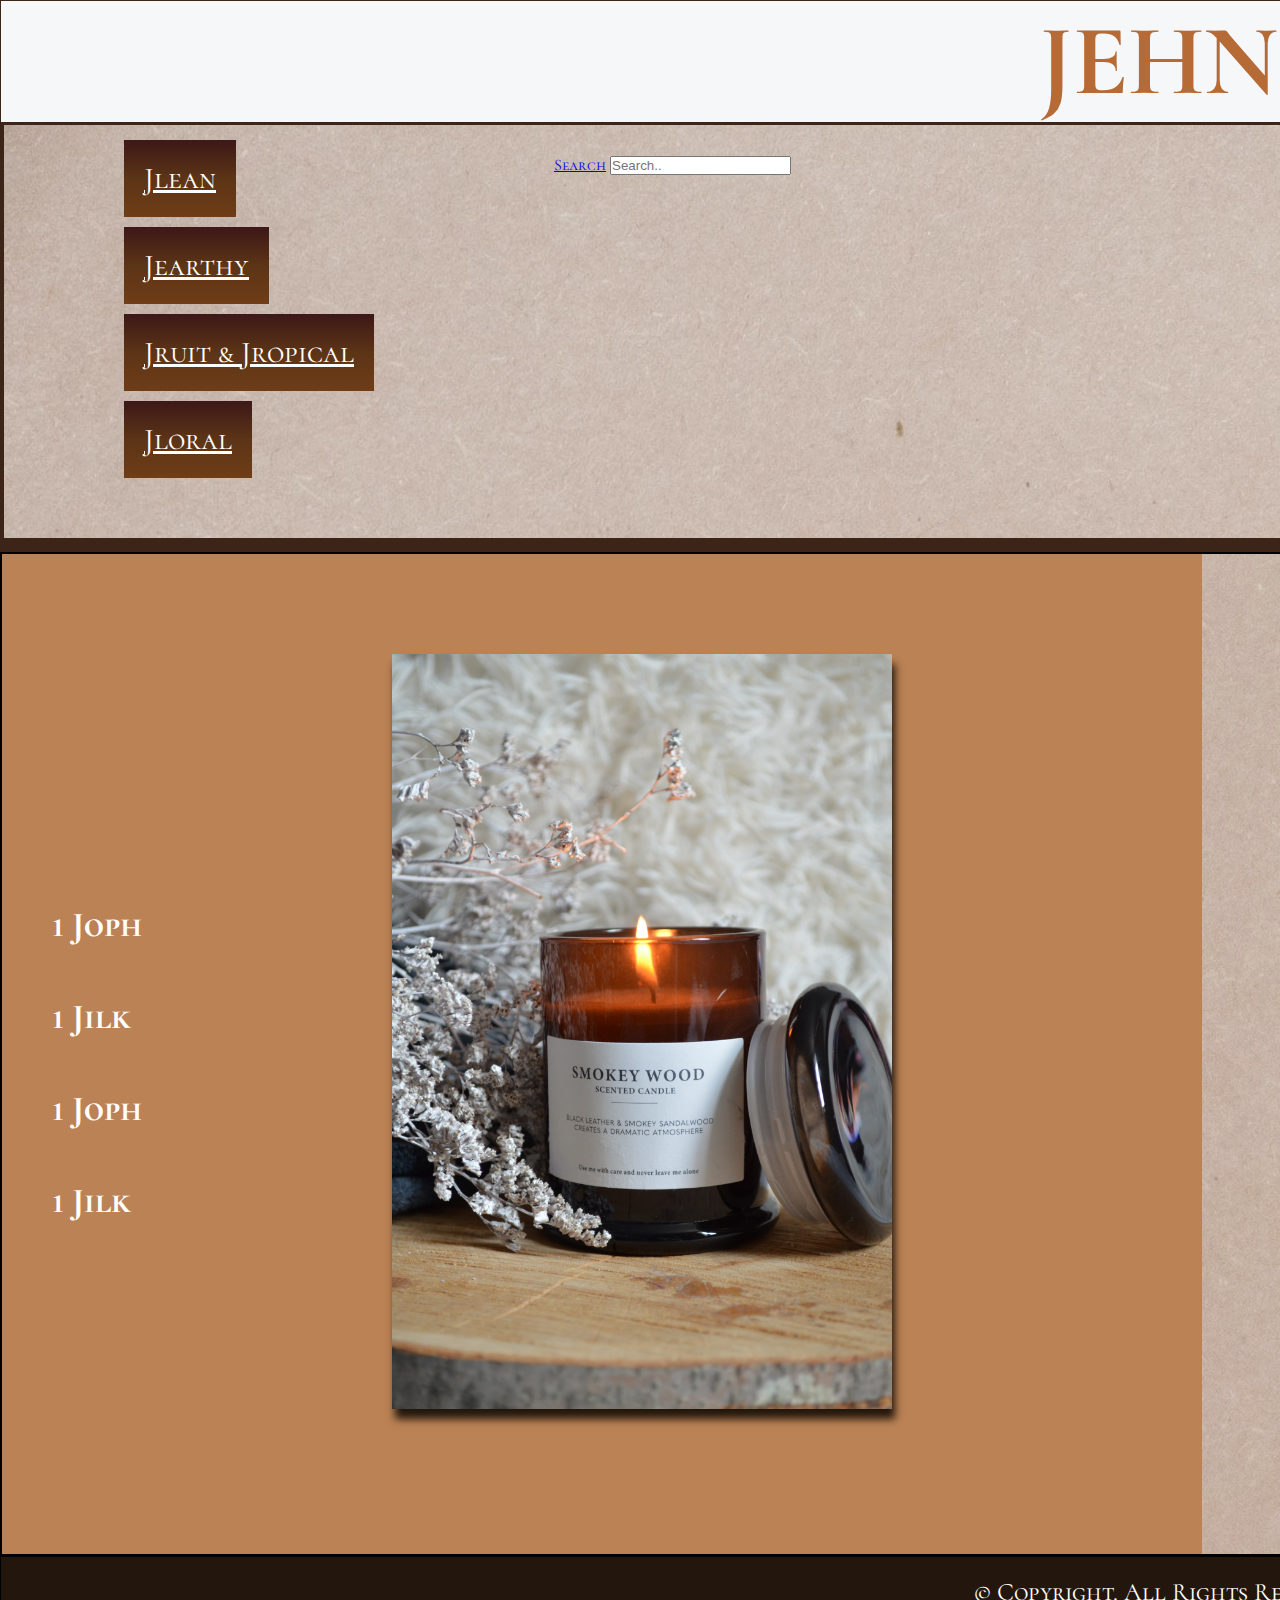
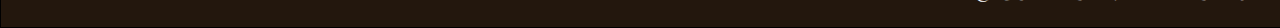
<file: index.html>
<!DOCTYPE html>
<html>
    <head>
        <title>Jehneva</title>
        <link href="css/jehloniCosmetics.css" rel="stylesheet">
        <link rel="preconnect" href="https://fonts.googleapis.com"> 
        <link rel="preconnect" href="https://fonts.gstatic.com" crossorigin> 
        <link href="https://fonts.googleapis.com/css2?family=Cormorant+SC&family=Josefin+Sans:ital,wght@1,300&display=swap" rel="stylesheet">
        <meta name="viewport" content="width=device-width, initial-scale=1.0">
    </head>
    <body>
        <!-- this is the container that surrounds the ul, list of categories of scents, Navigation; top nav bar for search bar, list items that are in cartandsignin  -->
        <div id="container">
            <header>
                <h1 id="headername">Jehneva</h1>
                <nav>
                    <ul id="categories">
                        <li><a href="#">Jlean</a></li>
                        <li><a href="#">Jearthy</a></li>
                        <li><a href="#">Jruit & Jropical</a></li>
                        <li><a href="#">Jloral</a></li>
                    </ul>
                    <div class="topnav">
                        <a class="active" href="#home">Search</a>
                        <input type="text" placeholder="Search..">
                    </div>
        <!-- section for cart and sign. -->
                    <section id="cartandsignin" class="clearfix">
                        <ul>
                            <li><a>Check Cart</a></li>
                            <li><a>Sign in!</a></li>
                        </ul>
                    </section> 
                </nav>
            </header>
            <!-- This marks the beginning of the #mainContent list section that will be the names of the candles and this holds the product photo and details. -->
            <section id="mainContent">
                <ul id="mainContentListOfCategories">
                    <li><a href="#">1 Joph</a></li>
                    <li><a href="#">1 Jilk</a></li>
                    <li><a href="#">1 Joph</a></li>
                    <li><a href="#">1 Jilk</a></li>
                </ul>
                <!-- this is where the item photo and the details that go next to the photo! -->
                <img id="productPicture" src="pics/candles/singles/martipaan-QagIzHwsy4A-unsplash.jpg">
                <section id="productDetails">
                    <h2 id="productName">Toph</h2>
                    <p>
                        <p id="itemdefinition">Lorem ipsum dolor sit amet, consectetur adipiscing elit. Maecenas ullamcorper purus leo, ac ullamcorper enim pulvinar sed. Curabitur suscipit quam a massa hendrerit, ac volutpat metus pharetra. Lorem ipsum dolor sit amet, consectetur adipiscing elit. Morbi gravida tortor iaculis, lacinia nisl a, rutrum mauris. Nulla facilisi. Proin mollis massa eu neque varius rutrum. Sed sit amet laoreet augue. Duis eu porta magna. Nunc ornare, neque at aliquet porta, nisl nisl ornare lacus, ac dapibus justo quam at orci. Nunc ornare ut lacus vitae lacinia. Integer lacinia, ligula at tempus efficitur, felis nisi vulputate ante, in mattis mi neque non magna. In eleifend leo enim. Nunc convallis rutrum nulla, sit amet elementum risus ultrices non. Aliquam mollis pulvinar lorem, nec elementum nulla vestibulum sit amet. Pellentesque vehicula ex vel libero viverra eleifend.</p>
                        <p id="ingredients"><strong>Ingredients:</strong> Maecenas ut mauris diam. Nullam at auctor nibh. Cras ullamcorper quam at magna euismod, vitae aliquet leo auctor. Donec tortor eros, fringilla ut odio id, lacinia eleifend libero. Curabitur magna tellus, dapibus vitae dui eu, lobortis pulvinar dolor. Etiam ultricies mattis molestie. Aliquam aliquet, ex eu aliquet vestibulum, est odio mattis est, ac auctor est nisl non orci.</p>
                    </p>
                </section>
            </section>
            
                 
            <!-- <section id="items" class="clearfix"> -->
                    
                <!-- <div id="rowOfProducts" class="clearfix">
                     <div class="productPictureAndName">
                        <img src="pics/candles/singles/Earthy/leaf-me-be-single_1200x.png" class="productImage">
                        <h3>Joph</h3>
                    </div>
                    <div class="productPictureAndName">
                        <img src="pics/candles/singles/Earthy/thirst-trapping-single_1200x.png" class="productImage">
                        <h3>Jilk</h3>
                    </div>
                </div>
                <div id="rowOfProducts" class="clearfix">
                    <div class="productPictureAndName">
                        <img src="pics/candles/singles/Earthy/leaf-me-be-single_1200x.png" class="productImage">
                        <h3>Joph</h3>
                    </div>
                    <div class="productPictureAndName">
                        <img src="pics/candles/singles/Earthy/thirst-trapping-single_1200x.png" class="productImage">
                        <h3>Jilk</h3>
                    </div>
                </div>
                <div id="rowOfProducts" class="clearfix">
                    <div class="productPictureAndName">
                        <img src="pics/candles/singles/Earthy/leaf-me-be-single_1200x.png" class="productImage">
                        <h3>Joph</h3>
                    </div>
                    <div class="productPictureAndName">
                        <img src="pics/candles/singles/Earthy/thirst-trapping-single_1200x.png" class="productImage">
                        <h3>Jilk</h3>
                    </div>
                </div> -->
            <!-- This marks the end of the #mainContent section -->
            </section>
            <footer>
                &copy; Copyright. All Rights Reserved. Jehloni Willis
            </footer>
        </div>
        <script src="javascript.js"></script>
    </body>
</html>
</file>
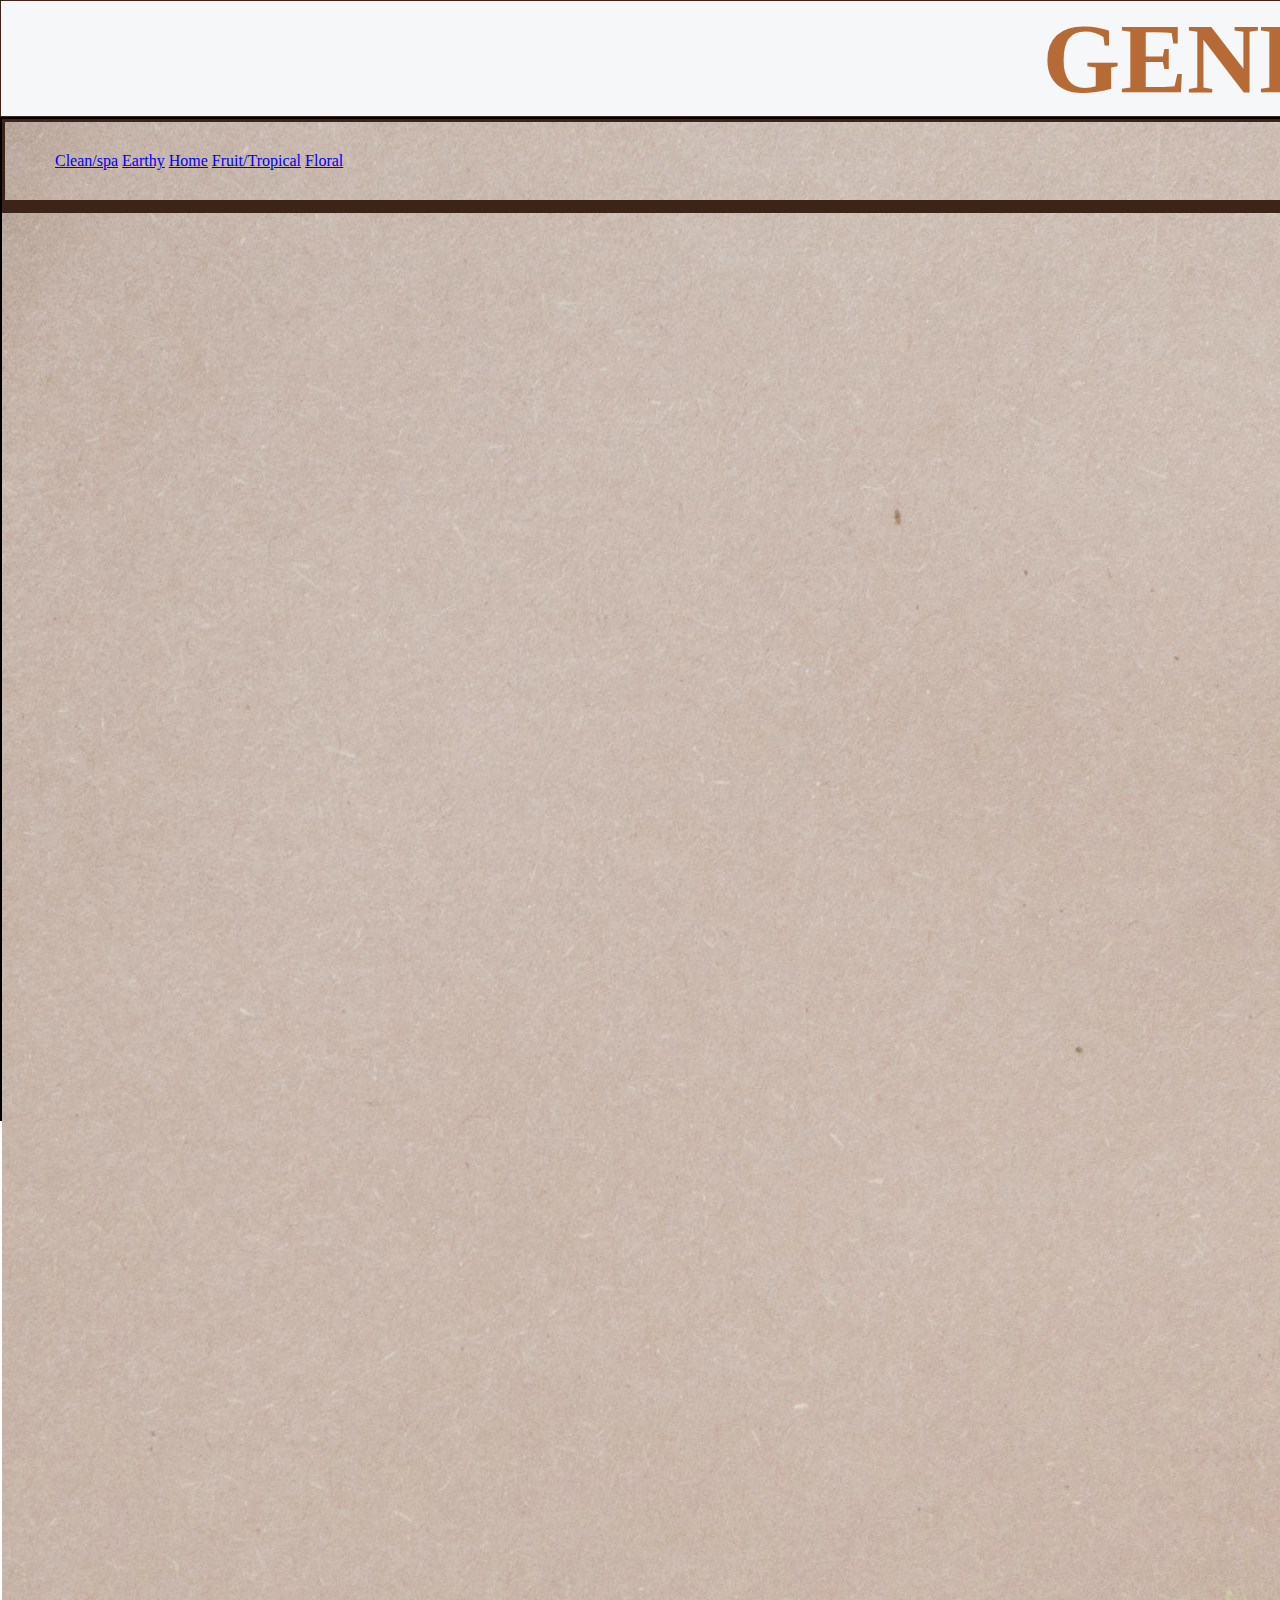
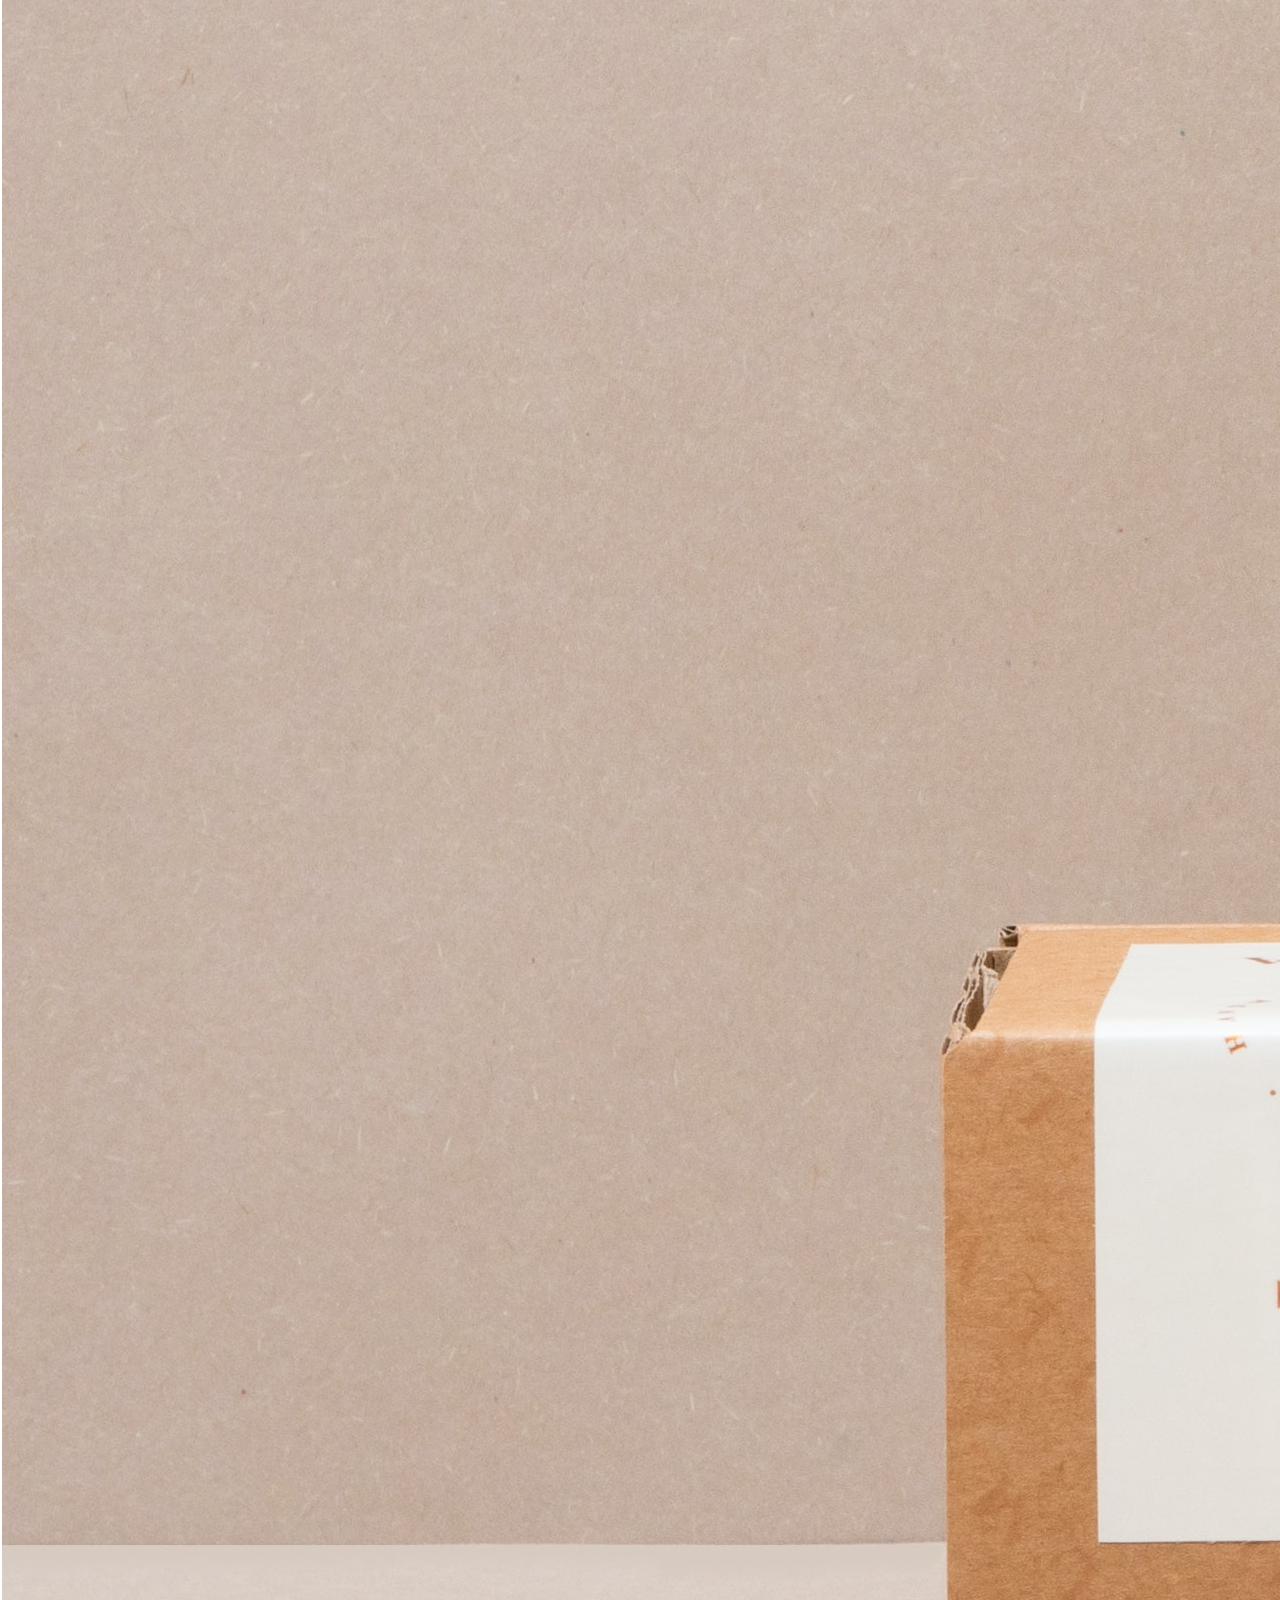
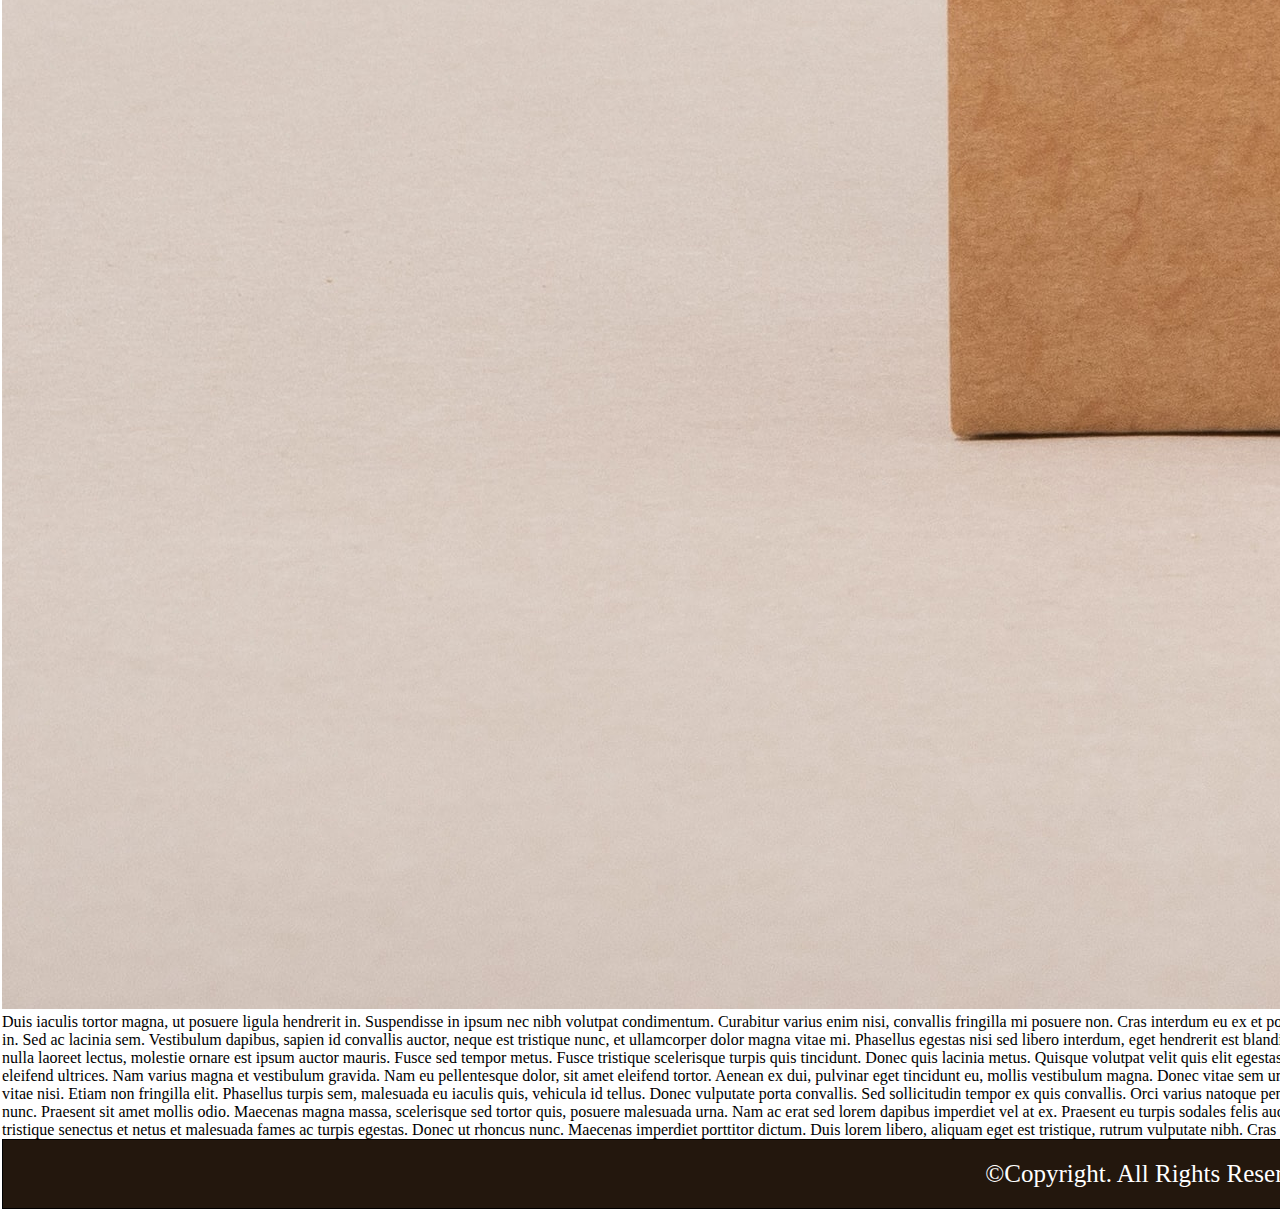
<file: aboutus.html>
<!DOCTYPE html>
<html>
    <head>
        <title>Jehloni Cosmetics</title>
        <link href="css/jehloniCosmetics.css" rel="stylesheet">
        <link rel="preconnect" href="https://fonts.googleapis.com">
        <link rel="preconnect" href="https://fonts.gstatic.com" crossorigin>
        <link href="https://fonts.googleapis.com/css2?family=Splash&family=Style+Script&display=swap" rel="stylesheet">
    </head>
    <body>
        <div id="container">
            <header>
                <h1>Geneva</h1>
            </header>
            <!-- This section is around the nav and the section about #productDescription -->
            <section id="mainContent">
                <nav>
                    <a href="CleanandSpa.html">Clean/spa</a>
                    <a href="Earthy.html">Earthy</a>
                    <a href="itemsselection.html">Home</a>
                    <a href="Tropicalandfruit.html">Fruit/Tropical</a>
                    <a href="Floral.html">Floral</a>
                </nav>
                <section id="Aboutus">
                    <img src="pics/cnadles/bundle/luma-candles-K1Xi_R_mfpk-unsplash.jpg" alt=""> 
                    <p>Duis iaculis tortor magna, ut posuere ligula hendrerit in. Suspendisse in ipsum nec nibh volutpat condimentum. Curabitur varius enim nisi, convallis fringilla mi posuere non. Cras interdum eu ex et porttitor. Vestibulum imperdiet congue ligula ut fringilla. Duis viverra elementum ipsum vitae congue. Morbi sed libero ipsum. Vivamus tincidunt sagittis libero, vel tincidunt enim accumsan in. Sed ac lacinia sem. Vestibulum dapibus, sapien id convallis auctor, neque est tristique nunc, et ullamcorper dolor magna vitae mi. Phasellus egestas nisi sed libero interdum, eget hendrerit est blandit. Vestibulum ante ipsum primis in faucibus orci luctus et ultrices posuere cubilia curae; Integer ullamcorper imperdiet risus, in lobortis nibh. Vivamus cursus, nisl ac blandit dictum, diam nulla laoreet lectus, molestie ornare est ipsum auctor mauris. Fusce sed tempor metus. Fusce tristique scelerisque turpis quis tincidunt.
                        Donec quis lacinia metus. Quisque volutpat velit quis elit egestas hendrerit. Aliquam tincidunt, metus ac fermentum ullamcorper, lectus neque posuere mi, ut imperdiet ex velit in libero. Nam vitae sodales diam, a posuere arcu. Donec id elit vel sem eleifend ultrices. Nam varius magna et vestibulum gravida. Nam eu pellentesque dolor, sit amet eleifend tortor. Aenean ex dui, pulvinar eget tincidunt eu, mollis vestibulum magna. Donec vitae sem urna. Vestibulum turpis ex, dictum quis purus sed, elementum hendrerit massa. Proin blandit dui sit amet orci commodo vestibulum. Maecenas sem nisl, cursus vitae rhoncus sed, accumsan vitae nisi.
                        Etiam non fringilla elit. Phasellus turpis sem, malesuada eu iaculis quis, vehicula id tellus. Donec vulputate porta convallis. Sed sollicitudin tempor ex quis convallis. Orci varius natoque penatibus et magnis dis parturient montes, nascetur ridiculus mus. Nullam sit amet metus ut mauris lacinia iaculis. Integer commodo nisl ac nisl pellentesque accumsan. Maecenas non congue nunc. Praesent sit amet mollis odio. Maecenas magna massa, scelerisque sed tortor quis, posuere malesuada urna.
                        Nam ac erat sed lorem dapibus imperdiet vel at ex. Praesent eu turpis sodales felis auctor dapibus. Vivamus accumsan lacus eu felis laoreet, a pulvinar massa congue. Donec sit amet lectus ante. Ut tincidunt risus eros, in euismod erat mollis ac. Pellentesque habitant morbi tristique senectus et netus et malesuada fames ac turpis egestas. Donec ut rhoncus nunc. Maecenas imperdiet porttitor dictum. Duis lorem libero, aliquam eget est tristique, rutrum vulputate nibh. Cras tortor dolor, viverra at magna et, imperdiet cursus erat.</p>
                </section>
            <!-- This marks the end of the #mainContent section -->
            <footer>
                &copy;Copyright. All Rights Reserved. Jehloni Cosmetics
            </footer>
        </div>
    </body>
</html>
</file>
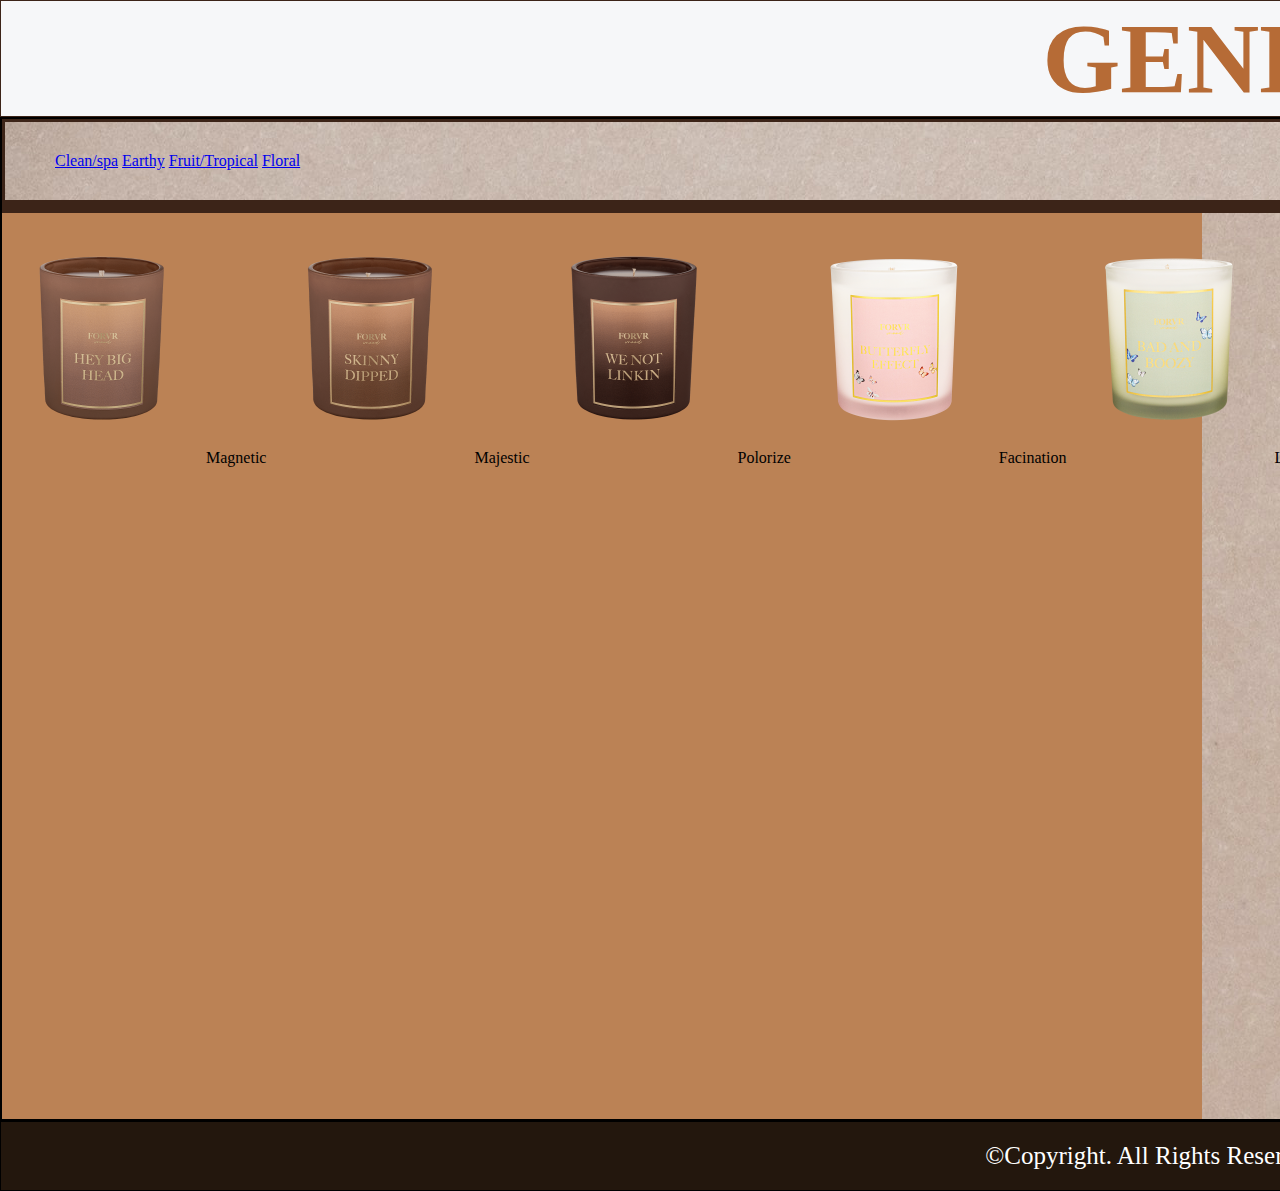
<file: Candles.html>
<!DOCTYPE html>
<html>
    <head>
        <title>Jehloni Cosmetics</title>
        <link href="css/jehloniCosmetics.css" rel="stylesheet">
        <link rel="preconnect" href="https://fonts.googleapis.com">
        <link rel="preconnect" href="https://fonts.gstatic.com" crossorigin>
        <link href="https://fonts.googleapis.com/css2?family=Splash&family=Style+Script&display=swap" rel="stylesheet">
    </head>
    <body>
        <div id="container">
            <header>
                <h1>Geneva</h1>
            </header>
            <!-- This section is around the nav and the section about #productDescription -->
            <section id="mainContent">
                <nav>   
                    <a href="cleanandspa.html">Clean/spa</a>
                    <a href="Earthy.html">Earthy</a>
                    <a href="Tropicalandfruit.html">Fruit/Tropical</a>
                    <a href="Floral.html">Floral</a>
                </nav>
            <section id="productDescription">
                    <img src="pics/cnadles/singles/hey-big-head-candle-single_1200x.png" alt="Fresh linen smell"width="200">
                    Magnetic  
                    <img src="pics/cnadles/singles/skinny-dipped-candle-single_1200x.png" alt="Majestic has tropical smell that makes you feel relaxed" width="200">
                    Majestic
                    <img src="pics/cnadles/singles/we-not-linkin-candle-single_1200x.png" alt="Polarize has a strong mint refreshing smell" width="200">
                    Polorize
                    <img src="pics/cnadles/singles/butterfly-effect-single_1200x.png" alt="This smell reminds you of a night out of relaxation" width="200">
                    Facination
                    <img src="pics/cnadles/singles/bad-and-boozy-single_1200x.png" alt="Start the day with fresh floral" width="200">
                    Lucky Start
                </section>
            </section>
            <!-- This marks the end of the #mainContent section -->
            <footer>
                &copy;Copyright. All Rights Reserved. Jehloni Cosmetics
            </footer>
        </div>
    </body>
</file>
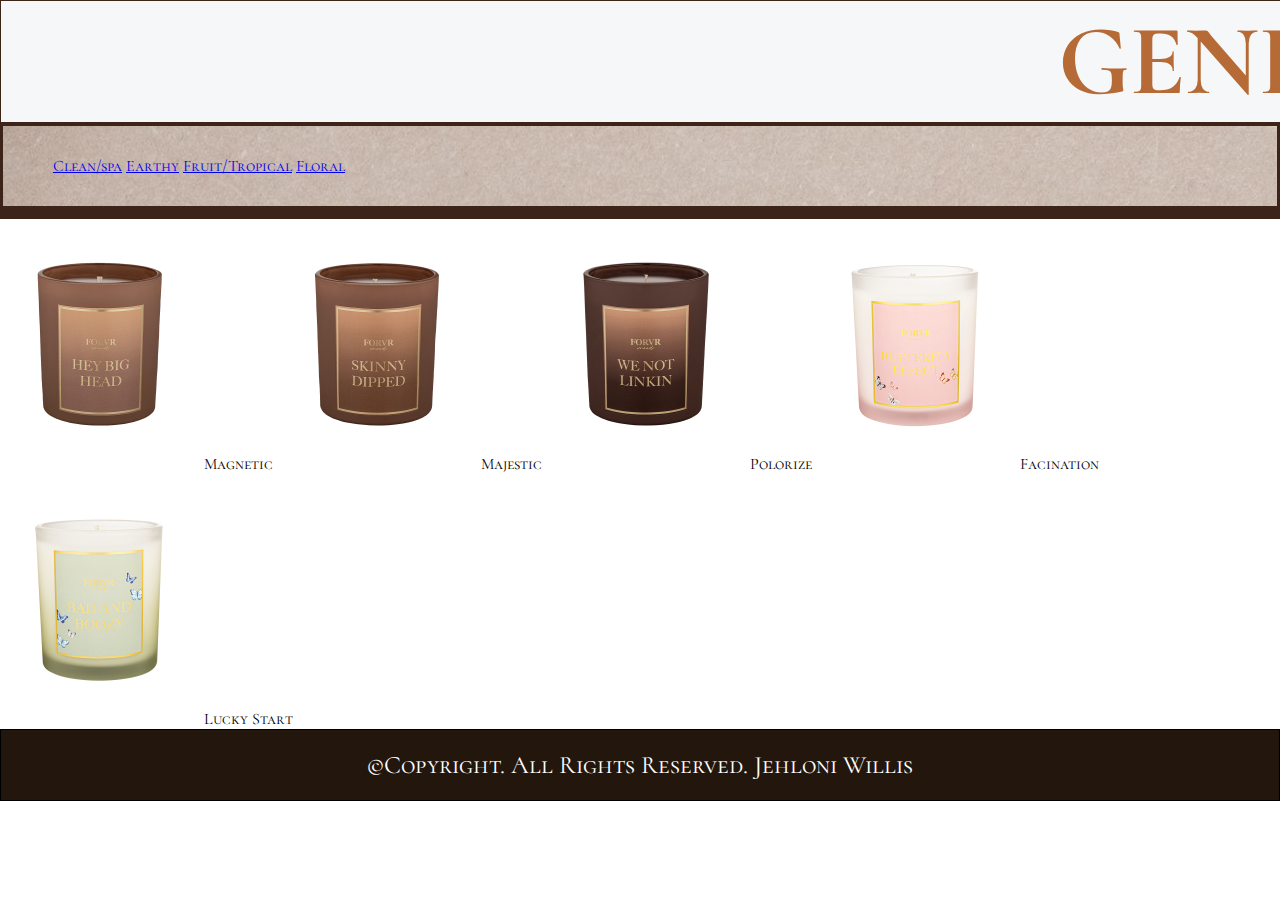
<file: cleanandspa.html>
<!DOCTYPE html>
<html>
    <head>
        <title>Jehloni Cosmetics</title>
        <link href="css/jehloniCosmetics.css" rel="stylesheet">
        <link rel="preconnect" href="https://fonts.googleapis.com">
        <link rel="preconnect" href="https://fonts.gstatic.com" crossorigin>
        <link href="https://fonts.googleapis.com/css2?family=Cormorant+SC:wght@500&family=Marck+Script&family=Style+Script&display=swap" rel="stylesheet">
    </head>
    <body>
        <div id="container">
            <header>
                <h1>Geneva</h1>
            </header>
        </div>
        <nav>
            <a href="cleanandspa.html">Clean/spa</a>
            <a href="Earthy.html">Earthy</a>
            <a href="Tropicalandfruit.html">Fruit/Tropical</a>
            <a href="Floral.html">Floral</a>
        </nav>
        <section id="productDescription">
            <img src="pics/cnadles/singles/hey-big-head-candle-single_1200x.png" alt="Fresh linen smell"width="200">
            Magnetic  
            <img src="pics/cnadles/singles/skinny-dipped-candle-single_1200x.png" alt="Majestic has tropical smell that makes you feel relaxed" width="200">
            Majestic
            <img src="pics/cnadles/singles/we-not-linkin-candle-single_1200x.png" alt="Polarize has a strong mint refreshing smell" width="200">
            Polorize
            <img src="pics/cnadles/singles/butterfly-effect-single_1200x.png" alt="This smell reminds you of a night out of relaxation" width="200">
            Facination
            <img src="pics/cnadles/singles/bad-and-boozy-single_1200x.png" alt="Start the day with fresh floral" width="200">
            Lucky Start
        </section>
            <footer>
                &copy;Copyright. All Rights Reserved. Jehloni Willis
            </footer>
        </div>
    </body>
</html>
</file>
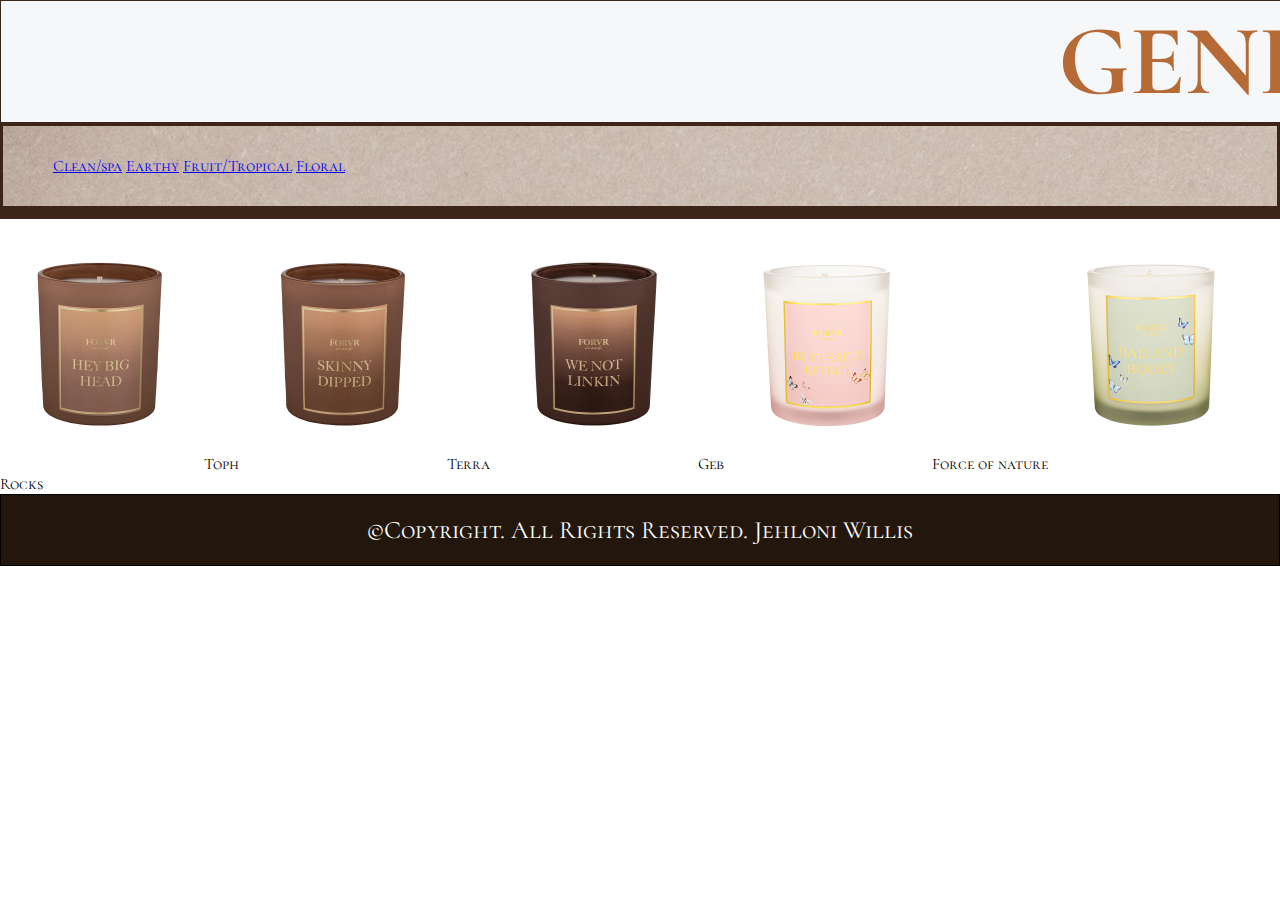
<file: Earthy.html>
<!DOCTYPE html>
<html>
    <head>
        <title>Jehloni Cosmetics</title>
        <link href="css/jehloniCosmetics.css" rel="stylesheet">
        <link rel="preconnect" href="https://fonts.googleapis.com">
        <link rel="preconnect" href="https://fonts.gstatic.com" crossorigin>
        <link href="https://fonts.googleapis.com/css2?family=Cormorant+SC:wght@500&family=Marck+Script&family=Style+Script&display=swap" rel="stylesheet">
    </head>
    <body>
        <div id="container">
            <header>
                <h1>Geneva</h1>
            </header>
        </div>
        <nav>
            <a href="cleanandspa.html">Clean/spa</a>
            <a href="Earthy.html">Earthy</a>
            <a href="Tropicalandfruit.html">Fruit/Tropical</a>
            <a href="Floral.html">Floral</a>
        </nav>
        <section id="productDescription">
            <img src="pics/cnadles/singles/hey-big-head-candle-single_1200x.png" alt="Fresh linen smell"width="200">
            Toph  
            <img src="pics/cnadles/singles/skinny-dipped-candle-single_1200x.png" alt="Majestic has tropical smell that makes you feel relaxed" width="200">
            Terra
            <img src="pics/cnadles/singles/we-not-linkin-candle-single_1200x.png" alt="Polarize has a strong mint refreshing smell" width="200">
            Geb
            <img src="pics/cnadles/singles/butterfly-effect-single_1200x.png" alt="This smell reminds you of a night out of relaxation" width="200">
            Force of nature
            <img src="pics/cnadles/singles/bad-and-boozy-single_1200x.png" alt="Start the day with fresh floral" width="200">
            Rocks
        </section>
            <footer>
                &copy;Copyright. All Rights Reserved. Jehloni Willis
            </footer>
        </div>
    </body>
</html>
</file>
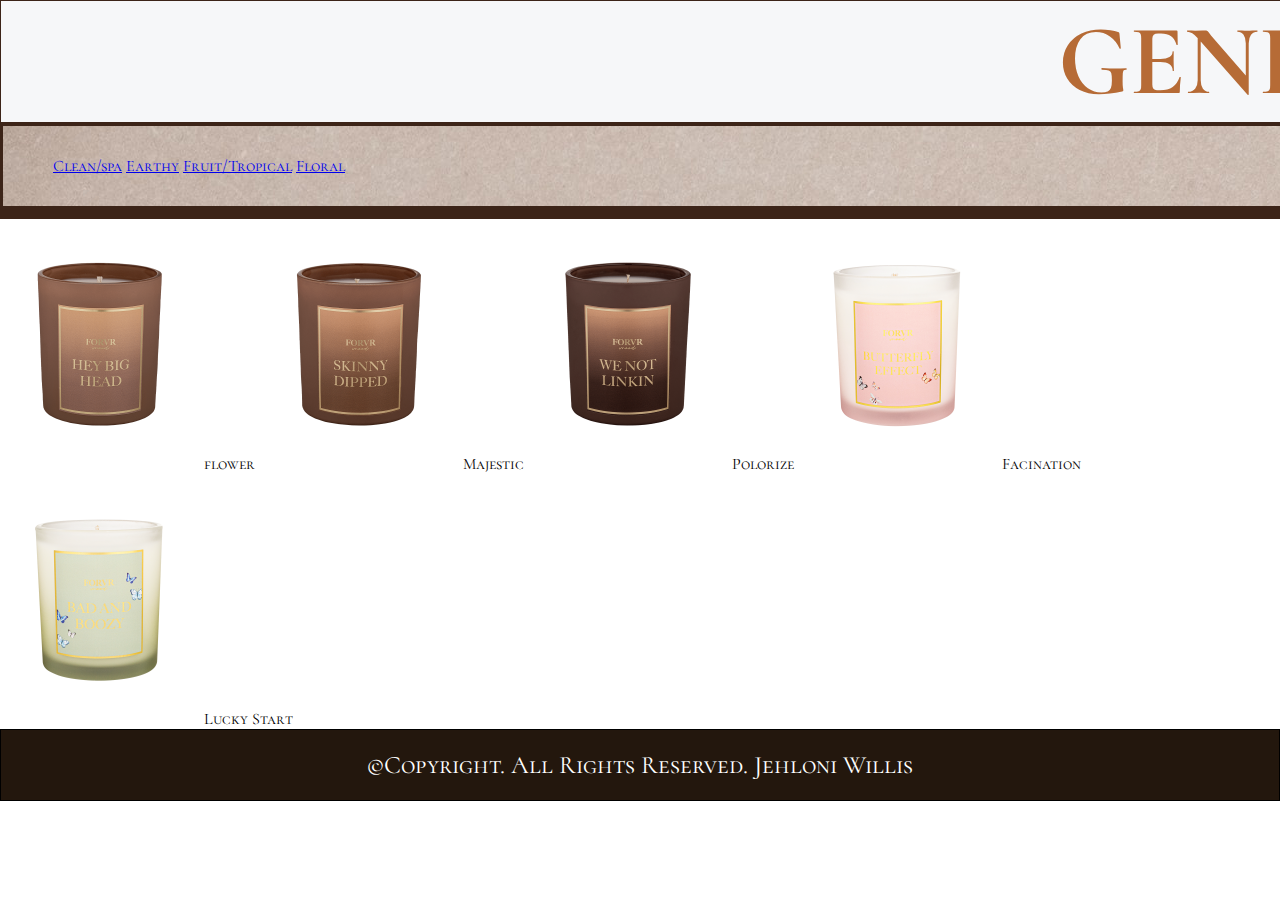
<file: Floral.html>
<!DOCTYPE html>
<html>
    <head>
        <title>Jehloni Cosmetics</title>
        <link href="css/jehloniCosmetics.css" rel="stylesheet">
        <link rel="preconnect" href="https://fonts.googleapis.com">
        <link rel="preconnect" href="https://fonts.gstatic.com" crossorigin>
        <link href="https://fonts.googleapis.com/css2?family=Cormorant+SC:wght@500&family=Marck+Script&family=Style+Script&display=swap" rel="stylesheet">
    </head>
    <body>
        <div id="container">
            <header>
                <h1>Geneva</h1>
            </header>
        <nav>
                <a href="cleanandspa.html">Clean/spa</a>
                <a href="Earthy.html">Earthy</a>
                <a href="Tropicalandfruit.html">Fruit/Tropical</a>
                <a href="Floral.html">Floral</a>
        </nav>
        </div>    
        <section id="productDescription">
            <img src="pics/cnadles/singles/hey-big-head-candle-single_1200x.png" alt="Fresh linen smell"width="200">
            flower
            <img src="pics/cnadles/singles/skinny-dipped-candle-single_1200x.png" alt="Majestic has tropical smell that makes you feel relaxed" width="200">
            Majestic
            <img src="pics/cnadles/singles/we-not-linkin-candle-single_1200x.png" alt="Polarize has a strong mint refreshing smell" width="200">
            Polorize
            <img src="pics/cnadles/singles/butterfly-effect-single_1200x.png" alt="This smell reminds you of a night out of relaxation" width="200">
            Facination
            <img src="pics/cnadles/singles/bad-and-boozy-single_1200x.png" alt="Start the day with fresh floral" width="200">
            Lucky Start
        </section>
            <footer>
                &copy;Copyright. All Rights Reserved. Jehloni Willis
            </footer>
        </div>
    </body>
</html>
</file>
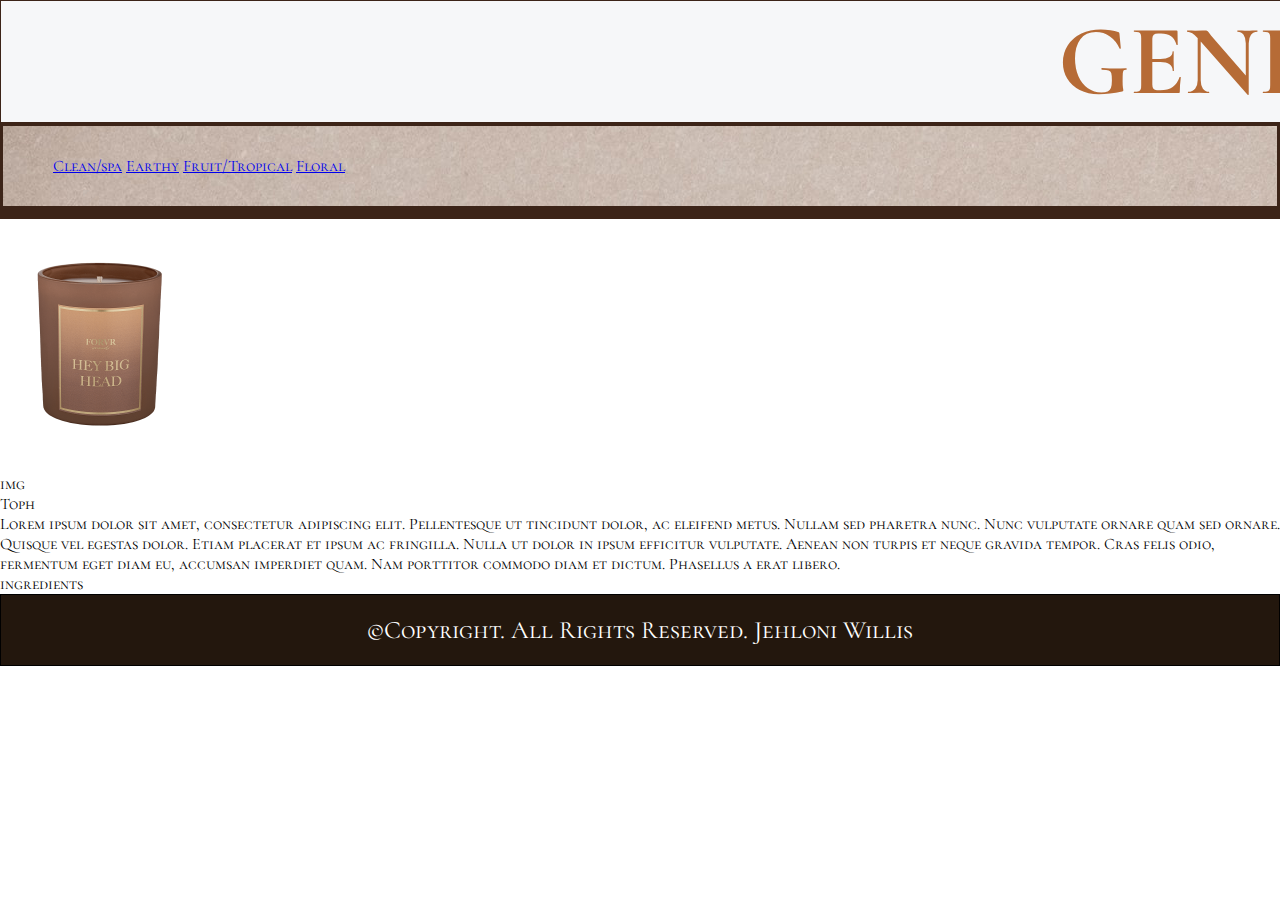
<file: item1.html>
<!DOCTYPE html>
<html>
    <head>
        <title>Jehloni Cosmetics</title>
        <link href="css/jehloniCosmetics.css" rel="stylesheet">
        <link rel="preconnect" href="https://fonts.googleapis.com">
        <link rel="preconnect" href="https://fonts.gstatic.com" crossorigin>
        <link href="https://fonts.googleapis.com/css2?family=Cormorant+SC:wght@500&family=Marck+Script&family=Style+Script&display=swap" rel="stylesheet">
    </head>
    <body>
        <div id="container">
            <header>
                <h1>Geneva</h1>
            </header>
        </div>
        <nav>
            <a href="cleanandspa.html">Clean/spa</a>
            <a href="Earthy.html">Earthy</a>
            <a href="Tropicalandfruit.html">Fruit/Tropical</a>
            <a href="Floral.html">Floral</a>
        </nav>
        <section id="soloProduct">
            <img src="pics/cnadles/singles/hey-big-head-candle-single_1200x.png" alt="Fresh linen smell"width="200">
        </section>
        <div> 
            <!-- photo -->
            <div id="one">img</div>
            <!-- item name -->
            <div id="two">Toph</div>
            <!-- descripton -->
            <div id="three">Lorem ipsum dolor sit amet, consectetur adipiscing elit. Pellentesque ut tincidunt dolor, ac eleifend metus. Nullam sed pharetra nunc. Nunc vulputate ornare quam sed ornare. Quisque vel egestas dolor. Etiam placerat et ipsum ac fringilla. Nulla ut dolor in ipsum efficitur vulputate. Aenean non turpis et neque gravida tempor. Cras felis odio, fermentum eget diam eu, accumsan imperdiet quam. Nam porttitor commodo diam et dictum. Phasellus a erat libero.</div>
            <!-- ingredients -->
            <div id="four">ingredients</div>
        </div>
        <footer>
                &copy;Copyright. All Rights Reserved. Jehloni Willis
        </footer>
    </body>
</html>
</file>
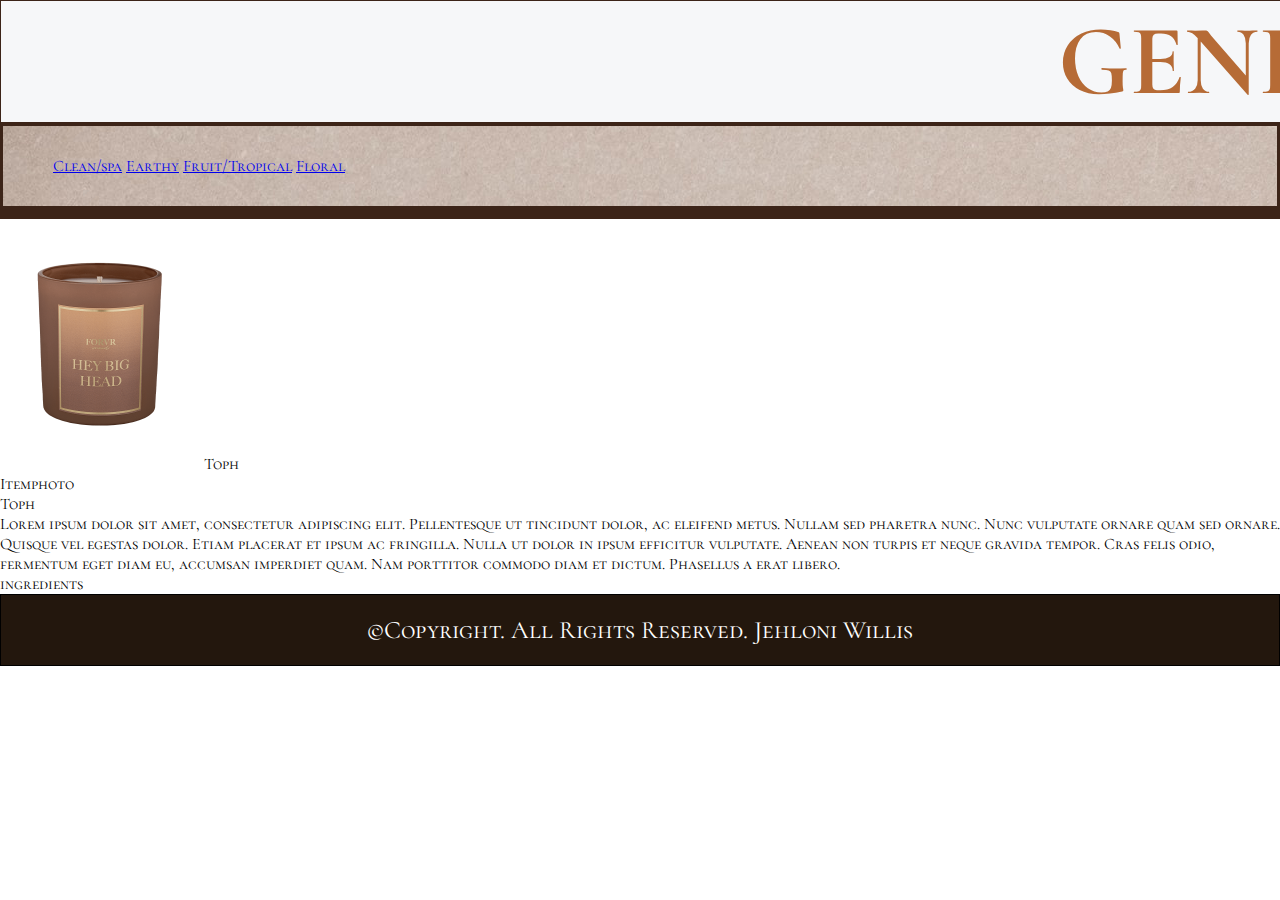
<file: item2.html>
<!DOCTYPE html>
<html>
    <head>
        <title>Jehloni Cosmetics</title>
        <link href="css/jehloniCosmetics.css" rel="stylesheet">
        <link rel="preconnect" href="https://fonts.googleapis.com">
        <link rel="preconnect" href="https://fonts.gstatic.com" crossorigin>
        <link href="https://fonts.googleapis.com/css2?family=Cormorant+SC:wght@500&family=Marck+Script&family=Style+Script&display=swap" rel="stylesheet">
    </head>
    <body>
        <div id="container">
            <header>
                <h1>Geneva</h1>
            </header>
        </div>
        <nav>
            <a href="cleanandspa.html">Clean/spa</a>
            <a href="Earthy.html">Earthy</a>
            <a href="Tropicalandfruit.html">Fruit/Tropical</a>
            <a href="Floral.html">Floral</a>
        </nav>
        <section id="soloProduct">
            <img src="pics/cnadles/singles/hey-big-head-candle-single_1200x.png" alt="Fresh linen smell"width="200">
            Toph
        </section>
        <div> 
            <!-- photo -->
            <div id="1">Itemphoto</div>
            <!-- item name -->
            <div id="2">Toph</div>
            <!-- descripton -->
            <div id="3">Lorem ipsum dolor sit amet, consectetur adipiscing elit. Pellentesque ut tincidunt dolor, ac eleifend metus. Nullam sed pharetra nunc. Nunc vulputate ornare quam sed ornare. Quisque vel egestas dolor. Etiam placerat et ipsum ac fringilla. Nulla ut dolor in ipsum efficitur vulputate. Aenean non turpis et neque gravida tempor. Cras felis odio, fermentum eget diam eu, accumsan imperdiet quam. Nam porttitor commodo diam et dictum. Phasellus a erat libero.</div>
            <!-- ingredients -->
            <div id="4">ingredients</div>
        </div>
        <footer>
                &copy;Copyright. All Rights Reserved. Jehloni Willis
        </footer>
    </body>
</html>
</file>
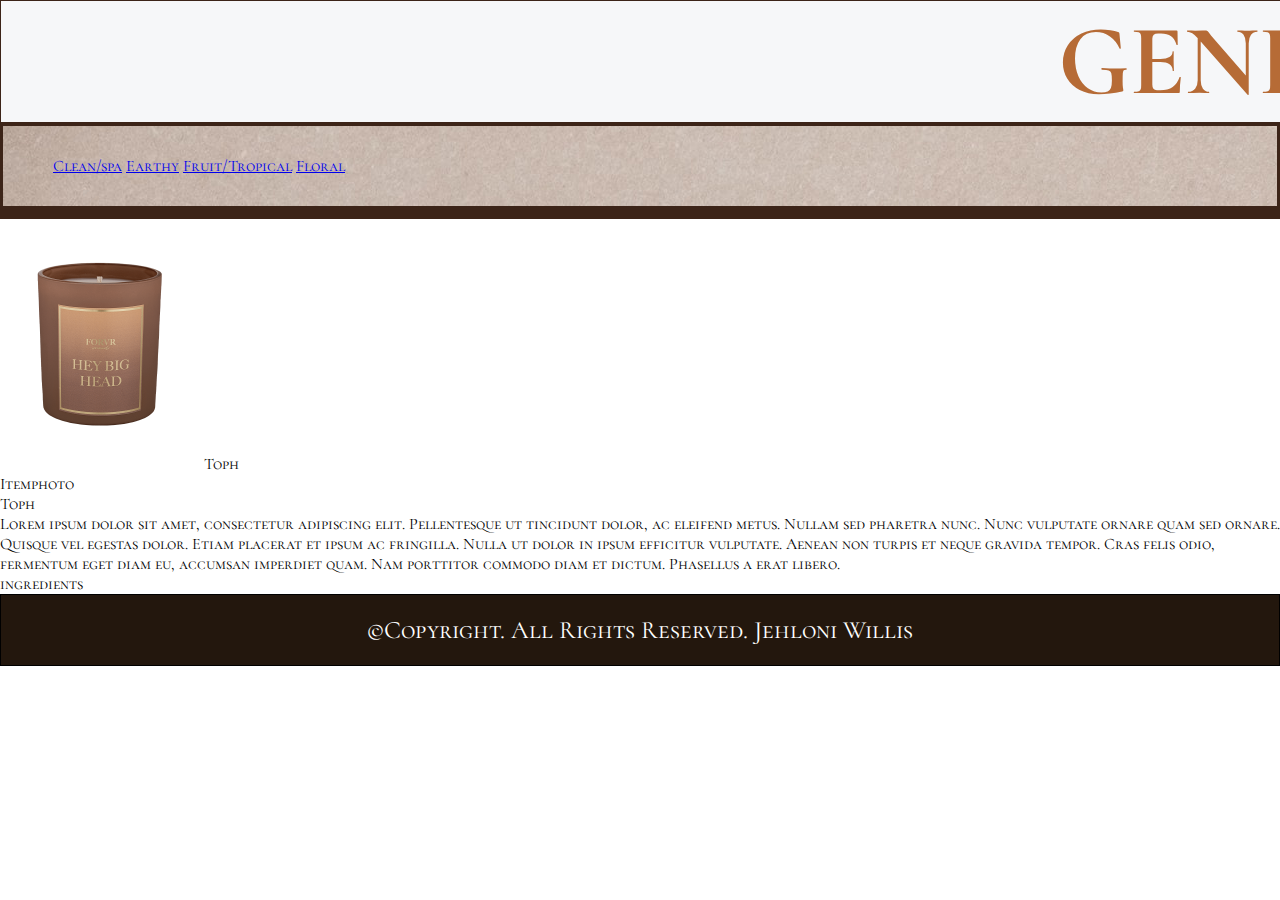
<file: item5.html>
<!DOCTYPE html>
<html>
    <head>
        <title>Jehloni Cosmetics</title>
        <link href="css/jehloniCosmetics.css" rel="stylesheet">
        <link rel="preconnect" href="https://fonts.googleapis.com">
        <link rel="preconnect" href="https://fonts.gstatic.com" crossorigin>
        <link href="https://fonts.googleapis.com/css2?family=Cormorant+SC:wght@500&family=Marck+Script&family=Style+Script&display=swap" rel="stylesheet">
    </head>
    <body>
        <div id="container">
            <header>
                <h1>Geneva</h1>
            </header>
        </div>
        <nav>
            <a href="cleanandspa.html">Clean/spa</a>
            <a href="Earthy.html">Earthy</a>
            <a href="Tropicalandfruit.html">Fruit/Tropical</a>
            <a href="Floral.html">Floral</a>
        </nav>
        <section id="soloProduct">
            <img src="pics/cnadles/singles/hey-big-head-candle-single_1200x.png" alt="Fresh linen smell"width="200">
            Toph
        </section>
        <div> 
            <!-- photo -->
            <div id="one">Itemphoto</div>
            <!-- item name -->
            <div id="two">Toph</div>
            <!-- descripton -->
            <div id="three">Lorem ipsum dolor sit amet, consectetur adipiscing elit. Pellentesque ut tincidunt dolor, ac eleifend metus. Nullam sed pharetra nunc. Nunc vulputate ornare quam sed ornare. Quisque vel egestas dolor. Etiam placerat et ipsum ac fringilla. Nulla ut dolor in ipsum efficitur vulputate. Aenean non turpis et neque gravida tempor. Cras felis odio, fermentum eget diam eu, accumsan imperdiet quam. Nam porttitor commodo diam et dictum. Phasellus a erat libero.</div>
            <!-- ingredients -->
            <div id="four">ingredients</div>
        </div>
        <footer>
                &copy;Copyright. All Rights Reserved. Jehloni Willis
        </footer>
    </body>
</html>
</file>
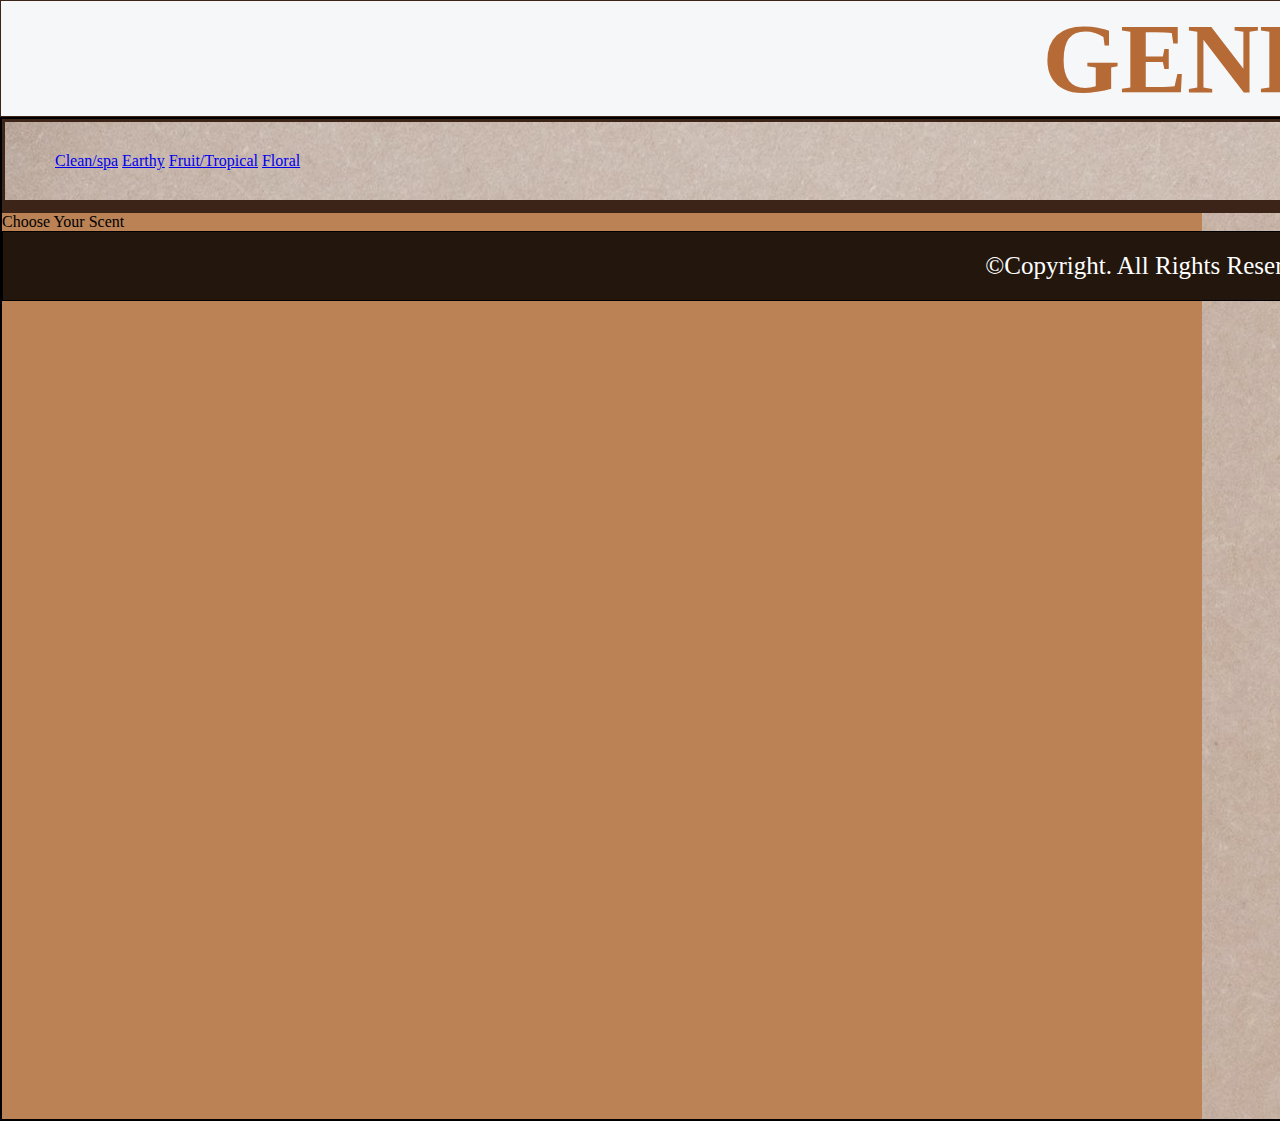
<file: itemsselection.html>
<!DOCTYPE html>
<html>
    <head>
        <title>Jehloni Cosmetics</title>
        <link href="css/jehloniCosmetics.css" rel="stylesheet">
        <link rel="preconnect" href="https://fonts.googleapis.com">
        <link rel="preconnect" href="https://fonts.gstatic.com" crossorigin>
        <link href="https://fonts.googleapis.com/css2?family=Splash&family=Style+Script&display=swap" rel="stylesheet">
    </head>
    <body>
        <div id="container">
            <header>
                <h1>Geneva</h1>
            </header>
            <!-- This section is around the nav and the section about #productDescription -->
            <section id="mainContent">
                <nav>
                    <a href="CleanandSpa.html">Clean/spa</a>
                    <a href="Earthy.html">Earthy</a>
                    <a href="Tropicalandfruit.html">Fruit/Tropical</a>
                    <a href="Floral.html">Floral</a>
                </nav>
                <section id="productDescription">
                    Choose Your Scent
                </section>
            <!-- This marks the end of the #mainContent section -->
            <footer>
                &copy;Copyright. All Rights Reserved. Jehloni Cosmetics
            </footer>
        </div>
    </body>
</html>
</file>
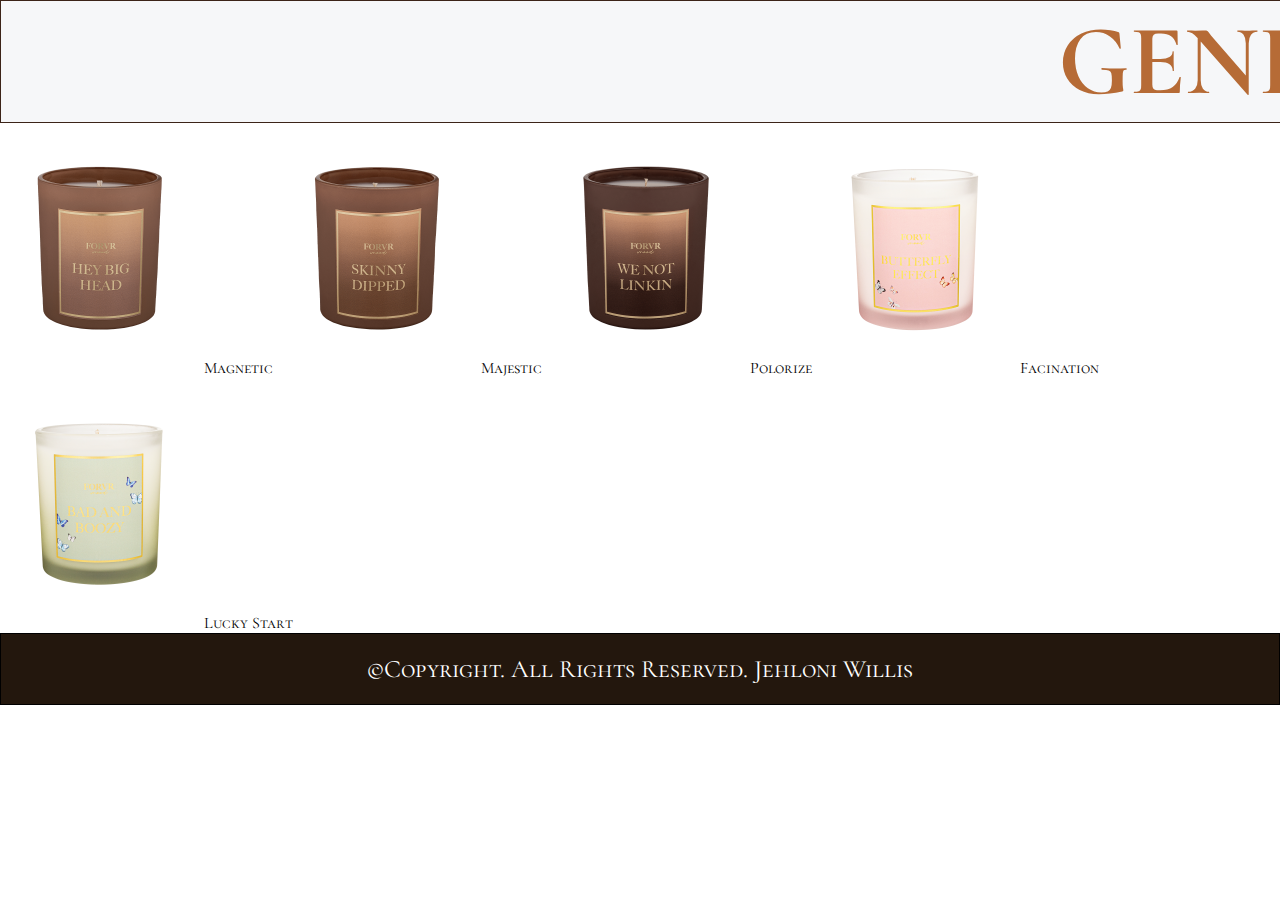
<file: Tropicalandfruit.html>
<!DOCTYPE html>
<html>
    <head>
        <title>Jehloni Cosmetics</title>
        <link href="css/jehloniCosmetics.css" rel="stylesheet">
        <link rel="preconnect" href="https://fonts.googleapis.com">
        <link rel="preconnect" href="https://fonts.gstatic.com" crossorigin>
        <link href="https://fonts.googleapis.com/css2?family=Cormorant+SC:wght@500&family=Marck+Script&family=Style+Script&display=swap" rel="stylesheet">
    </head>
    <body>
        <div id="container">
            <header>
                <h1>Geneva</h1>
            </header>
        </div>    
        <section id="productDescription">
            <img src="pics/cnadles/singles/hey-big-head-candle-single_1200x.png" alt="Fresh linen smell"width="200">
            Magnetic  
            <img src="pics/cnadles/singles/skinny-dipped-candle-single_1200x.png" alt="Majestic has tropical smell that makes you feel relaxed" width="200">
            Majestic
            <img src="pics/cnadles/singles/we-not-linkin-candle-single_1200x.png" alt="Polarize has a strong mint refreshing smell" width="200">
            Polorize
            <img src="pics/cnadles/singles/butterfly-effect-single_1200x.png" alt="This smell reminds you of a night out of relaxation" width="200">
            Facination
            <img src="pics/cnadles/singles/bad-and-boozy-single_1200x.png" alt="Start the day with fresh floral" width="200">
            Lucky Start
        </section>
            <footer>
                &copy;Copyright. All Rights Reserved. Jehloni Willis
            </footer>
        </div>
    </body>
</html>
</file>
<file: css/jehloniCosmetics.css>
/* font-family: 'Cormorant SC', serif;
font-family: 'Josefin Sans', sans-serif; */
/* tablet styles */
/* the * targets all element */
* {
    margin: 0;
    padding: 0;
}
/* this holds the entire webpage so it can set the base color background img and fonts  */
body {
    background-repeat: no-repeat;
    font-family: 'Cormorant SC', serif;
    background-color: white;
    background-size: initial;
    background-position: center;
}
/* this is the Jehneva in the header   */
h1 {
    text-align: center;
    font-size: 100px;
    text-transform: uppercase;
    color: #b66b36;
}
/* this give an animation of the when you go over it with a mouse */
h1:hover{
    color: black;
}
/* this is the for header that holds the name of the website. */
header {
    border-width: 1px;
    border-style: solid; 
    border-color: #3c2418; /* #3c2418 */
    background-color: #f6f7f9;
}
/* this for the nav bar but it also holds the list items */
nav {
    border-bottom: 13px;
    border-style: solid;
    border-color: #3c2418; /* #3c2418 */
    padding: 30px 0 30px 50px;
    background-image: url(../pics/candles/bundle/homepageCandles.jpg);
}

/* this holds the names of the scents and is a container for the navigation */
nav #categories {
    width: 500px;
    float: left;
}
/* this connects the data within the list of items and the link that they are apart of */
nav li a {
    margin: 0 0 0 0px;
    transition: margin-left 0.5s;
    background: linear-gradient(#3c1818,#5c3416,#6f3d17);
    color: white;
    padding: 20px;
}
/* this gives animation color to the nav listing */
nav li a:hover {
    color: #b66b36;
    margin: 0 0 0 30px;
}
/* this holds the listing of items of the nav bar  */
nav li {
    margin: 5px 0 50px 70px;
    font-size: 30px;
}
/* controls all ul and moves them to the left */
ul {
    text-align: left;
}
/* controls the container in the maincontent, including the ul and li  */
#mainContent ul li {
    font-size: 35px;
    margin: 0 0 50px 50px;
    list-style-type: none;
    color: white;
    font-weight: bolder;
    text-shadow: 0 3px 0 3px;
}
/* this controls the outside of the ul in the in maincontent*/
#mainContent ul {
    margin: 100px 0 0 0;
}
/* this controls the outside of the cartandsignin ul tag. */
#cartandsignin ul {
    /* text-align: right; */
    width: 300px;
    margin: 120px 0 0 2100px;
    /* border-width: 1px;
    border-style: solid;
    border-color: black; */
}
/* this controls the unlisted list and the listed items and changed the font size */
#cartandsignin ul li {
    font-size: 20px;
    list-style-type: none;
    /* border: 1px solid green; */
    /* display: inline; */
}
/* this controls the border attributes of the footer and the color */
footer {
    border-width: 1px;
    border-style: solid;
    border-color: black;
}

/* .productPictureAndName h3 {
    text-align: center;
} */

/* this controls the listing of the ul and li in the navigation */
nav ul li {
    list-style-type: none;
    
}

/* this is the holds everything in the containing including header, h1 nav, ul, li, a , div, a class, href, input, etc*/
#container {
    width: 2500px;
    margin: 0 auto 0 auto; /* Top, right, bottom, left */
}
/* #minicontainer {
    width: 20px;
    height: 30px;
    border-width: 2px;
    border-style: solid;
    border: 5px;
    background-image: url(../pics/candles/singles/svitlana-6FFfvnvsJaQ-unsplash.jpg); */

/* this hold the background for the item selection and controls where the navagation of the photo goes onthe webpage */
#mainContent {
    border-width: 2px;
    border-style: solid;
    border-color: black;
    background-image: url(../pics/candles/bundle/homepageCandles.jpg);
    /* background-size: contain; */
    background-position: 1200px;
    background-repeat: no-repeat;
    background-color: #bb8255;
    height: 1000px; 
}
/* this is the ul surrounding li and a */
#mainContent #mainContentListOfCategories {
    /* border: 1px solid white; */
    margin: 350px 0 0 0;
    width: 300px;
    float: left;
}
/* this controld the font color and removes the bullet points */
#mainContentListOfCategories li a {
    color: white;
    text-decoration: none;
}
/* this adds an animation color when you hover the mouse of the listing items */
#mainContentListOfCategories li a:hover{
    text-decoration: underline;
}
/* thid is the photo of the item */
#productPicture {
    margin: 100px 0 0 90px;
    width: 500px;
    box-shadow: 3px 10px 8px #23170d;
    float: left;
}
/* this controls the "box" of the information in the items */
#productDetails {
    color: black;
    border: 1px solid black;
    width: 800px;
    margin: 100px 0 0 1300px;
    line-height: 40px;
    font-size: 20px;
    padding: 20px;
}
/* this controls the paragraph in the productdetails section */
#productDetails p {
    margin: 0 0 30px 0;
}

/* #productDetails ul {
    color: black;
    border-width: 2px;
    border-style: solid;
    /* text-align: right; */
    /* list-style-type:none; */

/* #productdetails ul h2 {
    t
} */

/* #rowOfProducts {
    border-width: 1px;
    border-style: solid;
    border-color: black;
    margin: 0 auto 0 auto;
    width: 700px;
} */
/* this is a class topnav for placement of the search bar */
/* .topnav{
    float: center;
    display: block;
    color: black;
    text-align: center;
    text-decoration: none;
    font-size: 30px;
    margin: 260px 0 0 0;
    
}

.topnav .search-container button {
    float: right;
    padding: 55px 600px;
    margin-top: 8px;
    margin-right: 16px;
    background: rgba(253, 206, 165, 0);
    font-size: 17px;
    border: none;
    cursor: pointer;
} */

.clearfix::after {
    content: "";
    clear: both;
    display: table;
}
/* this is the foot on the bottom of the page and it controls the color and placement of the text and the footer itself. */
footer {
    text-align: center;
    padding: 20px 20px 20px 20px;
    background-color: #23170d;
    color: white;
    font-size: 25px;
}

/* tablet styles */
@media only screen and (max-width:768px) {
    
}
/* mobile styles */
@media only screen and (max-width:450px) {
    #mainContent{
        font-size: 100px;
        background-color: #b66b36;
    }
/* this changes the size of the container to minimize it for mobile use */
    #container {
        width: 840px;
        margin: 0 auto 0 auto; /* Top, right, bottom, left */
    }
/* this changes the placement of the product details tag */
    #productDetails {
        color: black;
        float: none;
        margin: 0 0 0 0;
        font-size: 45px;
    /* width: 400px; */
    /* margin: 43px 0 500px; */
    }
/* changes the size of the fontsize to make smaller/bigger */
    nav li {
        /* margin: 5px 0 50px 70px; */
        font-size: 55px;
    }
/* this removed the float on mobile device for the listed scents to purchase */
    nav #categories {
        /* width: 500px; */
        float: none;
    }
/* this removed the float on mobile device for the listed scents to purchase */
    #mainContent #mainContentListOfCategories {
        float: none;
        width: 800px;
        margin: 0 auto 60px auto;
        text-align: center;

    }

/* changes the size of the fontsize to make smaller/bigger */
    #mainContentListOfCategories li a {
        /* color: white; */
        /* text-decoration: none; */
        font-size: 50px;
    }

/* used inline to remove the effects of floats around and this making it not able to move */
    #mainContentListOfCategories li {
        display: inline;
    }
/* removes float to fit the size of mobile */
    #productPicture {
        float: none;
        margin: 0 0 0 90px;
    }
/* this changes the width of the ul of cartsignin to fit the mobile device */
    #cartandsignin ul {
        /* text-align: right; */
        width: 500px;
        margin: 0 0 0 0;
        /* border-width: 1px;
        border-style: solid;
        border-color: black; */
    }
/* this changes the font size listed in the li in the ul cartsignin */
    #cartandsignin ul li {
        font-size: 55px;
        /* list-style-type: none;
        border: 1px solid green; */
        /* display: inline; */
    }
    
/* this moved the items to a more acessdible place on the page for mobile */
    #mainContentListOfCategories{
        margin: 200px 0 0 300px;
    }
    
} 
/* body {
    background-color: pink;
    background-image: radial-gradient(circle, #ffffff, #b1b1bc, #696969);
}
div{
    border:1px solid black;
    color:white  
}
#one{
    background:red;
    height: 150px;
    text-align:right;
    font-size: 70px;
    width: 50%;
}
#two{
    background:yellow;
    width:200px;
    color:black;
    float:center;
    padding: 0px 0px 0px 0px;
    margin: 0px 0px 0px 1900px
}
#three{
    background:green;
    width:500px;
    height:900px;
    float:right;
}
#four{
    background:pink
}
#container {
    border-width: 1px;
    border-style: solid;
    border-color: black;
    width: 1000px;
    margin: 0 auto 0 auto; /* top right bottom left     
}

nav {
    border-width: 0px;
    border-style: solid;
    border-color: black;
    text-align: center;
    width: 280px;
    padding: 10px 0px 30px 10px; /* top right bottom left  
    font-size: 60px; 
    font-family: 'Marck Script', cursive;   
}
p{
    text-align: center;
    padding: 20px 0px 30px 400px;
} */

/* h1{
    text-align: center;
    font-size: 120px;
    font-family: 'Cormorant SC', serif;
    color: #000045;
    text-shadow: 2px 2px #0f396345;
}
a{
    width: 1200px;
    margin: 50px auto 0 auto;
    text-align: center;
    font-size: 40px;
}

#productDescription {
    border-width: 1px;
    border-style: solid;
    border-color: black;
    text-align: center;
    width: 698px;
    padding: 0px 30px 0px 60px;

}

footer {
    clear: both;
    border-width: 1px;
    border-style: solid;
    border-color: black;
    padding: 600px 20px 20px 20px;
    text-align: center;
}

#candles {
    text-align: center;
    font-size: 30px;
    color: #431125;
    text-shadow: 2px 2px #7e4646;
}
li{
    list-style: none;
} 

/* ul li  */
/* TODO: Understand this better */
/* #mainContent {
    background-color: #ff43a4;
    content: "";
    clear: both;
    display: table;
}
</file>
